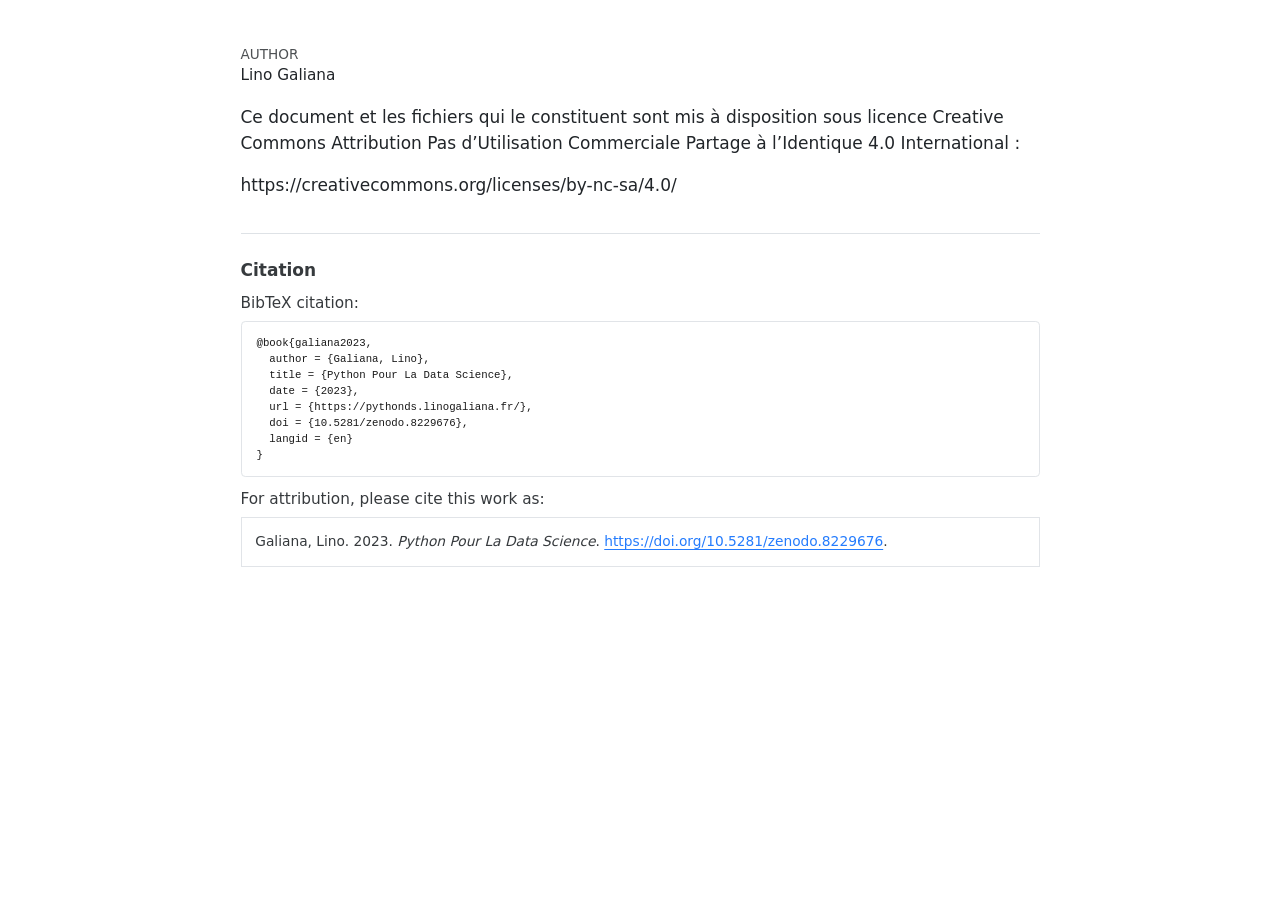
<file: LICENSE.html>
<!DOCTYPE html>
<html xmlns="http://www.w3.org/1999/xhtml" lang="en" xml:lang="en"><head>

<meta charset="utf-8">
<meta name="generator" content="quarto-1.7.33">

<meta name="viewport" content="width=device-width, initial-scale=1.0, user-scalable=yes">

<meta name="author" content="Lino Galiana">

<title>license</title>
<style>
code{white-space: pre-wrap;}
span.smallcaps{font-variant: small-caps;}
div.columns{display: flex; gap: min(4vw, 1.5em);}
div.column{flex: auto; overflow-x: auto;}
div.hanging-indent{margin-left: 1.5em; text-indent: -1.5em;}
ul.task-list{list-style: none;}
ul.task-list li input[type="checkbox"] {
  width: 0.8em;
  margin: 0 0.8em 0.2em -1em; /* quarto-specific, see https://github.com/quarto-dev/quarto-cli/issues/4556 */ 
  vertical-align: middle;
}
</style>


<script src="site_libs/quarto-nav/quarto-nav.js"></script>
<script src="site_libs/clipboard/clipboard.min.js"></script>
<script src="site_libs/quarto-search/autocomplete.umd.js"></script>
<script src="site_libs/quarto-search/fuse.min.js"></script>
<script src="site_libs/quarto-search/quarto-search.js"></script>
<meta name="quarto:offset" content="./">
<script src="site_libs/quarto-html/quarto.js" type="module"></script>
<script src="site_libs/quarto-html/tabsets/tabsets.js" type="module"></script>
<script src="site_libs/quarto-html/popper.min.js"></script>
<script src="site_libs/quarto-html/tippy.umd.min.js"></script>
<script src="site_libs/quarto-html/anchor.min.js"></script>
<link href="site_libs/quarto-html/tippy.css" rel="stylesheet">
<link href="site_libs/quarto-html/quarto-syntax-highlighting-ea385d0e468b0dd5ea5bf0780b1290d9.css" rel="stylesheet" id="quarto-text-highlighting-styles">
<script src="site_libs/bootstrap/bootstrap.min.js"></script>
<link href="site_libs/bootstrap/bootstrap-icons.css" rel="stylesheet">
<link href="site_libs/bootstrap/bootstrap-78287ec8831a14487642fcb4685aac11.min.css" rel="stylesheet" append-hash="true" id="quarto-bootstrap" data-mode="light">
<script id="quarto-search-options" type="application/json">{
  "location": "sidebar",
  "copy-button": false,
  "collapse-after": 3,
  "panel-placement": "start",
  "type": "textbox",
  "limit": 50,
  "keyboard-shortcut": [
    "f",
    "/",
    "s"
  ],
  "show-item-context": false,
  "language": {
    "search-no-results-text": "No results",
    "search-matching-documents-text": "matching documents",
    "search-copy-link-title": "Copy link to search",
    "search-hide-matches-text": "Hide additional matches",
    "search-more-match-text": "more match in this document",
    "search-more-matches-text": "more matches in this document",
    "search-clear-button-title": "Clear",
    "search-text-placeholder": "",
    "search-detached-cancel-button-title": "Cancel",
    "search-submit-button-title": "Submit",
    "search-label": "Search"
  }
}</script>


<meta name="citation_title" content="Python pour la data science">
<meta name="citation_author" content="Lino Galiana">
<meta name="citation_publication_date" content="2023">
<meta name="citation_cover_date" content="2023">
<meta name="citation_year" content="2023">
<meta name="citation_fulltext_html_url" content="https://pythonds.linogaliana.fr/">
<meta name="citation_doi" content="10.5281/zenodo.8229676">
<meta name="citation_language" content="en">
</head>

<body class="fullcontent quarto-light">

<div id="quarto-search-results"></div>
<!-- content -->
<div id="quarto-content" class="quarto-container page-columns page-rows-contents page-layout-article">
<!-- sidebar -->
<!-- margin-sidebar -->
    
<!-- main -->
<main class="content" id="quarto-document-content">

<header id="title-block-header" class="quarto-title-block default">
<div class="quarto-title">
</div>



<div class="quarto-title-meta">

    <div>
    <div class="quarto-title-meta-heading">Author</div>
    <div class="quarto-title-meta-contents">
             <p>Lino Galiana </p>
          </div>
  </div>
    
  
    
  </div>
  


</header>


<p>Ce document et les fichiers qui le constituent sont mis à disposition sous licence
Creative Commons Attribution Pas d’Utilisation Commerciale Partage à l’Identique 4.0
International :</p>
<p>https://creativecommons.org/licenses/by-nc-sa/4.0/</p>



<div id="quarto-appendix" class="default"><section class="quarto-appendix-contents" id="quarto-citation"><h2 class="anchored quarto-appendix-heading">Citation</h2><div><div class="quarto-appendix-secondary-label">BibTeX citation:</div><pre class="sourceCode code-with-copy quarto-appendix-bibtex"><code class="sourceCode bibtex">@book{galiana2023,
  author = {Galiana, Lino},
  title = {Python Pour La Data Science},
  date = {2023},
  url = {https://pythonds.linogaliana.fr/},
  doi = {10.5281/zenodo.8229676},
  langid = {en}
}
</code><button title="Copy to Clipboard" class="code-copy-button"><i class="bi"></i></button></pre><div class="quarto-appendix-secondary-label">For attribution, please cite this work as:</div><div id="ref-galiana2023" class="csl-entry quarto-appendix-citeas" role="listitem">
Galiana, Lino. 2023. <em>Python Pour La Data Science</em>. <a href="https://doi.org/10.5281/zenodo.8229676">https://doi.org/10.5281/zenodo.8229676</a>.
</div></div></section></div></main> <!-- /main -->
<script id="quarto-html-after-body" type="application/javascript">
  window.document.addEventListener("DOMContentLoaded", function (event) {
    const icon = "";
    const anchorJS = new window.AnchorJS();
    anchorJS.options = {
      placement: 'right',
      icon: icon
    };
    anchorJS.add('.anchored');
    const isCodeAnnotation = (el) => {
      for (const clz of el.classList) {
        if (clz.startsWith('code-annotation-')) {                     
          return true;
        }
      }
      return false;
    }
    const onCopySuccess = function(e) {
      // button target
      const button = e.trigger;
      // don't keep focus
      button.blur();
      // flash "checked"
      button.classList.add('code-copy-button-checked');
      var currentTitle = button.getAttribute("title");
      button.setAttribute("title", "Copied!");
      let tooltip;
      if (window.bootstrap) {
        button.setAttribute("data-bs-toggle", "tooltip");
        button.setAttribute("data-bs-placement", "left");
        button.setAttribute("data-bs-title", "Copied!");
        tooltip = new bootstrap.Tooltip(button, 
          { trigger: "manual", 
            customClass: "code-copy-button-tooltip",
            offset: [0, -8]});
        tooltip.show();    
      }
      setTimeout(function() {
        if (tooltip) {
          tooltip.hide();
          button.removeAttribute("data-bs-title");
          button.removeAttribute("data-bs-toggle");
          button.removeAttribute("data-bs-placement");
        }
        button.setAttribute("title", currentTitle);
        button.classList.remove('code-copy-button-checked');
      }, 1000);
      // clear code selection
      e.clearSelection();
    }
    const getTextToCopy = function(trigger) {
        const codeEl = trigger.previousElementSibling.cloneNode(true);
        for (const childEl of codeEl.children) {
          if (isCodeAnnotation(childEl)) {
            childEl.remove();
          }
        }
        return codeEl.innerText;
    }
    const clipboard = new window.ClipboardJS('.code-copy-button:not([data-in-quarto-modal])', {
      text: getTextToCopy
    });
    clipboard.on('success', onCopySuccess);
    if (window.document.getElementById('quarto-embedded-source-code-modal')) {
      const clipboardModal = new window.ClipboardJS('.code-copy-button[data-in-quarto-modal]', {
        text: getTextToCopy,
        container: window.document.getElementById('quarto-embedded-source-code-modal')
      });
      clipboardModal.on('success', onCopySuccess);
    }
      var localhostRegex = new RegExp(/^(?:http|https):\/\/localhost\:?[0-9]*\//);
      var mailtoRegex = new RegExp(/^mailto:/);
        var filterRegex = new RegExp("https:\/\/slidespython\.linogaliana\.fr");
      var isInternal = (href) => {
          return filterRegex.test(href) || localhostRegex.test(href) || mailtoRegex.test(href);
      }
      // Inspect non-navigation links and adorn them if external
     var links = window.document.querySelectorAll('a[href]:not(.nav-link):not(.navbar-brand):not(.toc-action):not(.sidebar-link):not(.sidebar-item-toggle):not(.pagination-link):not(.no-external):not([aria-hidden]):not(.dropdown-item):not(.quarto-navigation-tool):not(.about-link)');
      for (var i=0; i<links.length; i++) {
        const link = links[i];
        if (!isInternal(link.href)) {
          // undo the damage that might have been done by quarto-nav.js in the case of
          // links that we want to consider external
          if (link.dataset.originalHref !== undefined) {
            link.href = link.dataset.originalHref;
          }
        }
      }
    function tippyHover(el, contentFn, onTriggerFn, onUntriggerFn) {
      const config = {
        allowHTML: true,
        maxWidth: 500,
        delay: 100,
        arrow: false,
        appendTo: function(el) {
            return el.parentElement;
        },
        interactive: true,
        interactiveBorder: 10,
        theme: 'quarto',
        placement: 'bottom-start',
      };
      if (contentFn) {
        config.content = contentFn;
      }
      if (onTriggerFn) {
        config.onTrigger = onTriggerFn;
      }
      if (onUntriggerFn) {
        config.onUntrigger = onUntriggerFn;
      }
      window.tippy(el, config); 
    }
    const noterefs = window.document.querySelectorAll('a[role="doc-noteref"]');
    for (var i=0; i<noterefs.length; i++) {
      const ref = noterefs[i];
      tippyHover(ref, function() {
        // use id or data attribute instead here
        let href = ref.getAttribute('data-footnote-href') || ref.getAttribute('href');
        try { href = new URL(href).hash; } catch {}
        const id = href.replace(/^#\/?/, "");
        const note = window.document.getElementById(id);
        if (note) {
          return note.innerHTML;
        } else {
          return "";
        }
      });
    }
    const xrefs = window.document.querySelectorAll('a.quarto-xref');
    const processXRef = (id, note) => {
      // Strip column container classes
      const stripColumnClz = (el) => {
        el.classList.remove("page-full", "page-columns");
        if (el.children) {
          for (const child of el.children) {
            stripColumnClz(child);
          }
        }
      }
      stripColumnClz(note)
      if (id === null || id.startsWith('sec-')) {
        // Special case sections, only their first couple elements
        const container = document.createElement("div");
        if (note.children && note.children.length > 2) {
          container.appendChild(note.children[0].cloneNode(true));
          for (let i = 1; i < note.children.length; i++) {
            const child = note.children[i];
            if (child.tagName === "P" && child.innerText === "") {
              continue;
            } else {
              container.appendChild(child.cloneNode(true));
              break;
            }
          }
          if (window.Quarto?.typesetMath) {
            window.Quarto.typesetMath(container);
          }
          return container.innerHTML
        } else {
          if (window.Quarto?.typesetMath) {
            window.Quarto.typesetMath(note);
          }
          return note.innerHTML;
        }
      } else {
        // Remove any anchor links if they are present
        const anchorLink = note.querySelector('a.anchorjs-link');
        if (anchorLink) {
          anchorLink.remove();
        }
        if (window.Quarto?.typesetMath) {
          window.Quarto.typesetMath(note);
        }
        if (note.classList.contains("callout")) {
          return note.outerHTML;
        } else {
          return note.innerHTML;
        }
      }
    }
    for (var i=0; i<xrefs.length; i++) {
      const xref = xrefs[i];
      tippyHover(xref, undefined, function(instance) {
        instance.disable();
        let url = xref.getAttribute('href');
        let hash = undefined; 
        if (url.startsWith('#')) {
          hash = url;
        } else {
          try { hash = new URL(url).hash; } catch {}
        }
        if (hash) {
          const id = hash.replace(/^#\/?/, "");
          const note = window.document.getElementById(id);
          if (note !== null) {
            try {
              const html = processXRef(id, note.cloneNode(true));
              instance.setContent(html);
            } finally {
              instance.enable();
              instance.show();
            }
          } else {
            // See if we can fetch this
            fetch(url.split('#')[0])
            .then(res => res.text())
            .then(html => {
              const parser = new DOMParser();
              const htmlDoc = parser.parseFromString(html, "text/html");
              const note = htmlDoc.getElementById(id);
              if (note !== null) {
                const html = processXRef(id, note);
                instance.setContent(html);
              } 
            }).finally(() => {
              instance.enable();
              instance.show();
            });
          }
        } else {
          // See if we can fetch a full url (with no hash to target)
          // This is a special case and we should probably do some content thinning / targeting
          fetch(url)
          .then(res => res.text())
          .then(html => {
            const parser = new DOMParser();
            const htmlDoc = parser.parseFromString(html, "text/html");
            const note = htmlDoc.querySelector('main.content');
            if (note !== null) {
              // This should only happen for chapter cross references
              // (since there is no id in the URL)
              // remove the first header
              if (note.children.length > 0 && note.children[0].tagName === "HEADER") {
                note.children[0].remove();
              }
              const html = processXRef(null, note);
              instance.setContent(html);
            } 
          }).finally(() => {
            instance.enable();
            instance.show();
          });
        }
      }, function(instance) {
      });
    }
        let selectedAnnoteEl;
        const selectorForAnnotation = ( cell, annotation) => {
          let cellAttr = 'data-code-cell="' + cell + '"';
          let lineAttr = 'data-code-annotation="' +  annotation + '"';
          const selector = 'span[' + cellAttr + '][' + lineAttr + ']';
          return selector;
        }
        const selectCodeLines = (annoteEl) => {
          const doc = window.document;
          const targetCell = annoteEl.getAttribute("data-target-cell");
          const targetAnnotation = annoteEl.getAttribute("data-target-annotation");
          const annoteSpan = window.document.querySelector(selectorForAnnotation(targetCell, targetAnnotation));
          const lines = annoteSpan.getAttribute("data-code-lines").split(",");
          const lineIds = lines.map((line) => {
            return targetCell + "-" + line;
          })
          let top = null;
          let height = null;
          let parent = null;
          if (lineIds.length > 0) {
              //compute the position of the single el (top and bottom and make a div)
              const el = window.document.getElementById(lineIds[0]);
              top = el.offsetTop;
              height = el.offsetHeight;
              parent = el.parentElement.parentElement;
            if (lineIds.length > 1) {
              const lastEl = window.document.getElementById(lineIds[lineIds.length - 1]);
              const bottom = lastEl.offsetTop + lastEl.offsetHeight;
              height = bottom - top;
            }
            if (top !== null && height !== null && parent !== null) {
              // cook up a div (if necessary) and position it 
              let div = window.document.getElementById("code-annotation-line-highlight");
              if (div === null) {
                div = window.document.createElement("div");
                div.setAttribute("id", "code-annotation-line-highlight");
                div.style.position = 'absolute';
                parent.appendChild(div);
              }
              div.style.top = top - 2 + "px";
              div.style.height = height + 4 + "px";
              div.style.left = 0;
              let gutterDiv = window.document.getElementById("code-annotation-line-highlight-gutter");
              if (gutterDiv === null) {
                gutterDiv = window.document.createElement("div");
                gutterDiv.setAttribute("id", "code-annotation-line-highlight-gutter");
                gutterDiv.style.position = 'absolute';
                const codeCell = window.document.getElementById(targetCell);
                const gutter = codeCell.querySelector('.code-annotation-gutter');
                gutter.appendChild(gutterDiv);
              }
              gutterDiv.style.top = top - 2 + "px";
              gutterDiv.style.height = height + 4 + "px";
            }
            selectedAnnoteEl = annoteEl;
          }
        };
        const unselectCodeLines = () => {
          const elementsIds = ["code-annotation-line-highlight", "code-annotation-line-highlight-gutter"];
          elementsIds.forEach((elId) => {
            const div = window.document.getElementById(elId);
            if (div) {
              div.remove();
            }
          });
          selectedAnnoteEl = undefined;
        };
          // Handle positioning of the toggle
      window.addEventListener(
        "resize",
        throttle(() => {
          elRect = undefined;
          if (selectedAnnoteEl) {
            selectCodeLines(selectedAnnoteEl);
          }
        }, 10)
      );
      function throttle(fn, ms) {
      let throttle = false;
      let timer;
        return (...args) => {
          if(!throttle) { // first call gets through
              fn.apply(this, args);
              throttle = true;
          } else { // all the others get throttled
              if(timer) clearTimeout(timer); // cancel #2
              timer = setTimeout(() => {
                fn.apply(this, args);
                timer = throttle = false;
              }, ms);
          }
        };
      }
        // Attach click handler to the DT
        const annoteDls = window.document.querySelectorAll('dt[data-target-cell]');
        for (const annoteDlNode of annoteDls) {
          annoteDlNode.addEventListener('click', (event) => {
            const clickedEl = event.target;
            if (clickedEl !== selectedAnnoteEl) {
              unselectCodeLines();
              const activeEl = window.document.querySelector('dt[data-target-cell].code-annotation-active');
              if (activeEl) {
                activeEl.classList.remove('code-annotation-active');
              }
              selectCodeLines(clickedEl);
              clickedEl.classList.add('code-annotation-active');
            } else {
              // Unselect the line
              unselectCodeLines();
              clickedEl.classList.remove('code-annotation-active');
            }
          });
        }
    const findCites = (el) => {
      const parentEl = el.parentElement;
      if (parentEl) {
        const cites = parentEl.dataset.cites;
        if (cites) {
          return {
            el,
            cites: cites.split(' ')
          };
        } else {
          return findCites(el.parentElement)
        }
      } else {
        return undefined;
      }
    };
    var bibliorefs = window.document.querySelectorAll('a[role="doc-biblioref"]');
    for (var i=0; i<bibliorefs.length; i++) {
      const ref = bibliorefs[i];
      const citeInfo = findCites(ref);
      if (citeInfo) {
        tippyHover(citeInfo.el, function() {
          var popup = window.document.createElement('div');
          citeInfo.cites.forEach(function(cite) {
            var citeDiv = window.document.createElement('div');
            citeDiv.classList.add('hanging-indent');
            citeDiv.classList.add('csl-entry');
            var biblioDiv = window.document.getElementById('ref-' + cite);
            if (biblioDiv) {
              citeDiv.innerHTML = biblioDiv.innerHTML;
            }
            popup.appendChild(citeDiv);
          });
          return popup.innerHTML;
        });
      }
    }
  });
  </script>
</div> <!-- /content -->




</body></html>
</file>
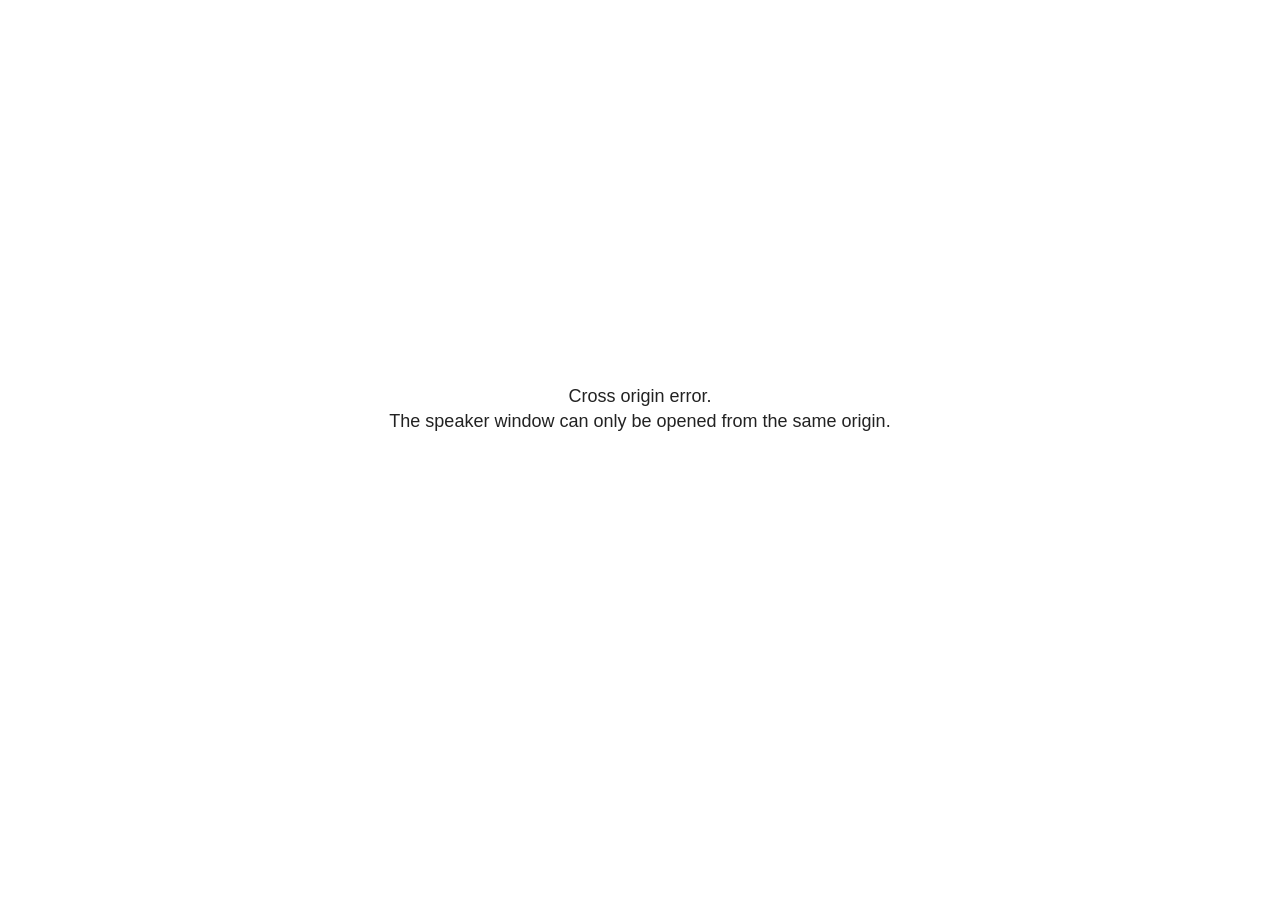
<file: site_libs/revealjs/plugin/notes/speaker-view.html>
<!--
	NOTE: You need to build the notes plugin after making changes to this file.
-->
<html lang="en">
	<head>
		<meta charset="utf-8">

		<title>reveal.js - Speaker View</title>

		<style>
			body {
				font-family: Helvetica;
				font-size: 18px;
			}

			#current-slide,
			#upcoming-slide,
			#speaker-controls {
				padding: 6px;
				box-sizing: border-box;
				-moz-box-sizing: border-box;
			}

			#current-slide iframe,
			#upcoming-slide iframe {
				width: 100%;
				height: 100%;
				border: 1px solid #ddd;
			}

			#current-slide .label,
			#upcoming-slide .label {
				position: absolute;
				top: 10px;
				left: 10px;
				z-index: 2;
			}

			#connection-status {
				position: absolute;
				top: 0;
				left: 0;
				width: 100%;
				height: 100%;
				z-index: 20;
				padding: 30% 20% 20% 20%;
				font-size: 18px;
				color: #222;
				background: #fff;
				text-align: center;
				box-sizing: border-box;
				line-height: 1.4;
			}

			.overlay-element {
				height: 34px;
				line-height: 34px;
				padding: 0 10px;
				text-shadow: none;
				background: rgba( 220, 220, 220, 0.8 );
				color: #222;
				font-size: 14px;
			}

			.overlay-element.interactive:hover {
				background: rgba( 220, 220, 220, 1 );
			}

			#current-slide {
				position: absolute;
				width: 60%;
				height: 100%;
				top: 0;
				left: 0;
				padding-right: 0;
			}

			#upcoming-slide {
				position: absolute;
				width: 40%;
				height: 40%;
				right: 0;
				top: 0;
			}

			/* Speaker controls */
			#speaker-controls {
				position: absolute;
				top: 40%;
				right: 0;
				width: 40%;
				height: 60%;
				overflow: auto;
				font-size: 18px;
			}

				.speaker-controls-time.hidden,
				.speaker-controls-notes.hidden {
					display: none;
				}

				.speaker-controls-time .label,
				.speaker-controls-pace .label,
				.speaker-controls-notes .label {
					text-transform: uppercase;
					font-weight: normal;
					font-size: 0.66em;
					color: #666;
					margin: 0;
				}

				.speaker-controls-time, .speaker-controls-pace {
					border-bottom: 1px solid rgba( 200, 200, 200, 0.5 );
					margin-bottom: 10px;
					padding: 10px 16px;
					padding-bottom: 20px;
					cursor: pointer;
				}

				.speaker-controls-time .reset-button {
					opacity: 0;
					float: right;
					color: #666;
					text-decoration: none;
				}
				.speaker-controls-time:hover .reset-button {
					opacity: 1;
				}

				.speaker-controls-time .timer,
				.speaker-controls-time .clock {
					width: 50%;
				}

				.speaker-controls-time .timer,
				.speaker-controls-time .clock,
				.speaker-controls-time .pacing .hours-value,
				.speaker-controls-time .pacing .minutes-value,
				.speaker-controls-time .pacing .seconds-value {
					font-size: 1.9em;
				}

				.speaker-controls-time .timer {
					float: left;
				}

				.speaker-controls-time .clock {
					float: right;
					text-align: right;
				}

				.speaker-controls-time span.mute {
					opacity: 0.3;
				}

				.speaker-controls-time .pacing-title {
					margin-top: 5px;
				}

				.speaker-controls-time .pacing.ahead {
					color: blue;
				}

				.speaker-controls-time .pacing.on-track {
					color: green;
				}

				.speaker-controls-time .pacing.behind {
					color: red;
				}

				.speaker-controls-notes {
					padding: 10px 16px;
				}

				.speaker-controls-notes .value {
					margin-top: 5px;
					line-height: 1.4;
					font-size: 1.2em;
				}

			/* Layout selector */
			#speaker-layout {
				position: absolute;
				top: 10px;
				right: 10px;
				color: #222;
				z-index: 10;
			}
				#speaker-layout select {
					position: absolute;
					width: 100%;
					height: 100%;
					top: 0;
					left: 0;
					border: 0;
					box-shadow: 0;
					cursor: pointer;
					opacity: 0;

					font-size: 1em;
					background-color: transparent;

					-moz-appearance: none;
					-webkit-appearance: none;
					-webkit-tap-highlight-color: rgba(0, 0, 0, 0);
				}

				#speaker-layout select:focus {
					outline: none;
					box-shadow: none;
				}

			.clear {
				clear: both;
			}

			/* Speaker layout: Wide */
			body[data-speaker-layout="wide"] #current-slide,
			body[data-speaker-layout="wide"] #upcoming-slide {
				width: 50%;
				height: 45%;
				padding: 6px;
			}

			body[data-speaker-layout="wide"] #current-slide {
				top: 0;
				left: 0;
			}

			body[data-speaker-layout="wide"] #upcoming-slide {
				top: 0;
				left: 50%;
			}

			body[data-speaker-layout="wide"] #speaker-controls {
				top: 45%;
				left: 0;
				width: 100%;
				height: 50%;
				font-size: 1.25em;
			}

			/* Speaker layout: Tall */
			body[data-speaker-layout="tall"] #current-slide,
			body[data-speaker-layout="tall"] #upcoming-slide {
				width: 45%;
				height: 50%;
				padding: 6px;
			}

			body[data-speaker-layout="tall"] #current-slide {
				top: 0;
				left: 0;
			}

			body[data-speaker-layout="tall"] #upcoming-slide {
				top: 50%;
				left: 0;
			}

			body[data-speaker-layout="tall"] #speaker-controls {
				padding-top: 40px;
				top: 0;
				left: 45%;
				width: 55%;
				height: 100%;
				font-size: 1.25em;
			}

			/* Speaker layout: Notes only */
			body[data-speaker-layout="notes-only"] #current-slide,
			body[data-speaker-layout="notes-only"] #upcoming-slide {
				display: none;
			}

			body[data-speaker-layout="notes-only"] #speaker-controls {
				padding-top: 40px;
				top: 0;
				left: 0;
				width: 100%;
				height: 100%;
				font-size: 1.25em;
			}

			@media screen and (max-width: 1080px) {
				body[data-speaker-layout="default"] #speaker-controls {
					font-size: 16px;
				}
			}

			@media screen and (max-width: 900px) {
				body[data-speaker-layout="default"] #speaker-controls {
					font-size: 14px;
				}
			}

			@media screen and (max-width: 800px) {
				body[data-speaker-layout="default"] #speaker-controls {
					font-size: 12px;
				}
			}

		</style>
	</head>

	<body>

		<div id="connection-status">Loading speaker view...</div>

		<div id="current-slide"></div>
		<div id="upcoming-slide"><span class="overlay-element label">Upcoming</span></div>
		<div id="speaker-controls">
			<div class="speaker-controls-time">
				<h4 class="label">Time <span class="reset-button">Click to Reset</span></h4>
				<div class="clock">
					<span class="clock-value">0:00 AM</span>
				</div>
				<div class="timer">
					<span class="hours-value">00</span><span class="minutes-value">:00</span><span class="seconds-value">:00</span>
				</div>
				<div class="clear"></div>

				<h4 class="label pacing-title" style="display: none">Pacing – Time to finish current slide</h4>
				<div class="pacing" style="display: none">
					<span class="hours-value">00</span><span class="minutes-value">:00</span><span class="seconds-value">:00</span>
				</div>
			</div>

			<div class="speaker-controls-notes hidden">
				<h4 class="label">Notes</h4>
				<div class="value"></div>
			</div>
		</div>
		<div id="speaker-layout" class="overlay-element interactive">
			<span class="speaker-layout-label"></span>
			<select class="speaker-layout-dropdown"></select>
		</div>

		<script>

			(function() {

				var notes,
					notesValue,
					currentState,
					currentSlide,
					upcomingSlide,
					layoutLabel,
					layoutDropdown,
					pendingCalls = {},
					lastRevealApiCallId = 0,
					connected = false

				var connectionStatus = document.querySelector( '#connection-status' );

				var SPEAKER_LAYOUTS = {
					'default': 'Default',
					'wide': 'Wide',
					'tall': 'Tall',
					'notes-only': 'Notes only'
				};

				setupLayout();

				let openerOrigin;

				try {
					openerOrigin = window.opener.location.origin;
				}
				catch ( error ) { console.warn( error ) }

				// In order to prevent XSS, the speaker view will only run if its
				// opener has the same origin as itself
				if( window.location.origin !== openerOrigin ) {
					connectionStatus.innerHTML = 'Cross origin error.<br>The speaker window can only be opened from the same origin.';
					return;
				}

				var connectionTimeout = setTimeout( function() {
					connectionStatus.innerHTML = 'Error connecting to main window.<br>Please try closing and reopening the speaker view.';
				}, 5000 );

				window.addEventListener( 'message', function( event ) {

					// Validate the origin of all messages to avoid parsing messages
					// that aren't meant for us. Ignore when running off file:// so
					// that the speaker view continues to work without a web server.
					if( window.location.origin !== event.origin && window.location.origin !== 'file://' ) {
						return
					}

					clearTimeout( connectionTimeout );
					connectionStatus.style.display = 'none';

					var data = JSON.parse( event.data );

					// The overview mode is only useful to the reveal.js instance
					// where navigation occurs so we don't sync it
					if( data.state ) delete data.state.overview;

					// Messages sent by the notes plugin inside of the main window
					if( data && data.namespace === 'reveal-notes' ) {
						if( data.type === 'connect' ) {
							handleConnectMessage( data );
						}
						else if( data.type === 'state' ) {
							handleStateMessage( data );
						}
						else if( data.type === 'return' ) {
							pendingCalls[data.callId](data.result);
							delete pendingCalls[data.callId];
						}
					}
					// Messages sent by the reveal.js inside of the current slide preview
					else if( data && data.namespace === 'reveal' ) {
						if( /ready/.test( data.eventName ) ) {
							// Send a message back to notify that the handshake is complete
							window.opener.postMessage( JSON.stringify({ namespace: 'reveal-notes', type: 'connected'} ), '*' );
						}
						else if( /slidechanged|fragmentshown|fragmenthidden|paused|resumed/.test( data.eventName ) && currentState !== JSON.stringify( data.state ) ) {

							dispatchStateToMainWindow( data.state );

						}
					}

				} );

				/**
				 * Updates the presentation in the main window to match the state
				 * of the presentation in the notes window.
				 */
				const dispatchStateToMainWindow = debounce(( state ) => {
					window.opener.postMessage( JSON.stringify({ method: 'setState', args: [ state ]} ), '*' );
				}, 500);

				/**
				 * Asynchronously calls the Reveal.js API of the main frame.
				 */
				function callRevealApi( methodName, methodArguments, callback ) {

					var callId = ++lastRevealApiCallId;
					pendingCalls[callId] = callback;
					window.opener.postMessage( JSON.stringify( {
						namespace: 'reveal-notes',
						type: 'call',
						callId: callId,
						methodName: methodName,
						arguments: methodArguments
					} ), '*' );

				}

				/**
				 * Called when the main window is trying to establish a
				 * connection.
				 */
				function handleConnectMessage( data ) {

					if( connected === false ) {
						connected = true;

						setupIframes( data );
						setupKeyboard();
						setupNotes();
						setupTimer();
						setupHeartbeat();
					}

				}

				/**
				 * Called when the main window sends an updated state.
				 */
				function handleStateMessage( data ) {

					// Store the most recently set state to avoid circular loops
					// applying the same state
					currentState = JSON.stringify( data.state );

					// No need for updating the notes in case of fragment changes
					if ( data.notes ) {
						notes.classList.remove( 'hidden' );
						notesValue.style.whiteSpace = data.whitespace;
						if( data.markdown ) {
							notesValue.innerHTML = marked( data.notes );
						}
						else {
							notesValue.innerHTML = data.notes;
						}
					}
					else {
						notes.classList.add( 'hidden' );
					}

					// Update the note slides
					currentSlide.contentWindow.postMessage( JSON.stringify({ method: 'setState', args: [ data.state ] }), '*' );
					upcomingSlide.contentWindow.postMessage( JSON.stringify({ method: 'setState', args: [ data.state ] }), '*' );
					upcomingSlide.contentWindow.postMessage( JSON.stringify({ method: 'next' }), '*' );

				}

				// Limit to max one state update per X ms
				handleStateMessage = debounce( handleStateMessage, 200 );

				/**
				 * Forward keyboard events to the current slide window.
				 * This enables keyboard events to work even if focus
				 * isn't set on the current slide iframe.
				 *
				 * Block F5 default handling, it reloads and disconnects
				 * the speaker notes window.
				 */
				function setupKeyboard() {

					document.addEventListener( 'keydown', function( event ) {
						if( event.keyCode === 116 || ( event.metaKey && event.keyCode === 82 ) ) {
							event.preventDefault();
							return false;
						}
						currentSlide.contentWindow.postMessage( JSON.stringify({ method: 'triggerKey', args: [ event.keyCode ] }), '*' );
					} );

				}

				/**
				 * Creates the preview iframes.
				 */
				function setupIframes( data ) {

					var params = [
						'receiver',
						'progress=false',
						'history=false',
						'transition=none',
						'autoSlide=0',
						'backgroundTransition=none'
					].join( '&' );

					var urlSeparator = /\?/.test(data.url) ? '&' : '?';
					var hash = '#/' + data.state.indexh + '/' + data.state.indexv;
					var currentURL = data.url + urlSeparator + params + '&scrollActivationWidth=false&postMessageEvents=true' + hash;
					var upcomingURL = data.url + urlSeparator + params + '&scrollActivationWidth=false&controls=false' + hash;

					currentSlide = document.createElement( 'iframe' );
					currentSlide.setAttribute( 'width', 1280 );
					currentSlide.setAttribute( 'height', 1024 );
					currentSlide.setAttribute( 'src', currentURL );
					document.querySelector( '#current-slide' ).appendChild( currentSlide );

					upcomingSlide = document.createElement( 'iframe' );
					upcomingSlide.setAttribute( 'width', 640 );
					upcomingSlide.setAttribute( 'height', 512 );
					upcomingSlide.setAttribute( 'src', upcomingURL );
					document.querySelector( '#upcoming-slide' ).appendChild( upcomingSlide );

				}

				/**
				 * Setup the notes UI.
				 */
				function setupNotes() {

					notes = document.querySelector( '.speaker-controls-notes' );
					notesValue = document.querySelector( '.speaker-controls-notes .value' );

				}

				/**
				 * We send out a heartbeat at all times to ensure we can
				 * reconnect with the main presentation window after reloads.
				 */
				function setupHeartbeat() {

					setInterval( () => {
						window.opener.postMessage( JSON.stringify({ namespace: 'reveal-notes', type: 'heartbeat'} ), '*' );
					}, 1000 );

				}

				function getTimings( callback ) {

					callRevealApi( 'getSlidesAttributes', [], function ( slideAttributes ) {
						callRevealApi( 'getConfig', [], function ( config ) {
							var totalTime = config.totalTime;
							var minTimePerSlide = config.minimumTimePerSlide || 0;
							var defaultTiming = config.defaultTiming;
							if ((defaultTiming == null) && (totalTime == null)) {
								callback(null);
								return;
							}
							// Setting totalTime overrides defaultTiming
							if (totalTime) {
								defaultTiming = 0;
							}
							var timings = [];
							for ( var i in slideAttributes ) {
								var slide = slideAttributes[ i ];
								var timing = defaultTiming;
								if( slide.hasOwnProperty( 'data-timing' )) {
									var t = slide[ 'data-timing' ];
									timing = parseInt(t);
									if( isNaN(timing) ) {
										console.warn("Could not parse timing '" + t + "' of slide " + i + "; using default of " + defaultTiming);
										timing = defaultTiming;
									}
								}
								timings.push(timing);
							}
							if ( totalTime ) {
								// After we've allocated time to individual slides, we summarize it and
								// subtract it from the total time
								var remainingTime = totalTime - timings.reduce( function(a, b) { return a + b; }, 0 );
								// The remaining time is divided by the number of slides that have 0 seconds
								// allocated at the moment, giving the average time-per-slide on the remaining slides
								var remainingSlides = (timings.filter( function(x) { return x == 0 }) ).length
								var timePerSlide = Math.round( remainingTime / remainingSlides, 0 )
								// And now we replace every zero-value timing with that average
								timings = timings.map( function(x) { return (x==0 ? timePerSlide : x) } );
							}
							var slidesUnderMinimum = timings.filter( function(x) { return (x < minTimePerSlide) } ).length
							if ( slidesUnderMinimum ) {
								message = "The pacing time for " + slidesUnderMinimum + " slide(s) is under the configured minimum of " + minTimePerSlide + " seconds. Check the data-timing attribute on individual slides, or consider increasing the totalTime or minimumTimePerSlide configuration options (or removing some slides).";
								alert(message);
							}
							callback( timings );
						} );
					} );

				}

				/**
				 * Return the number of seconds allocated for presenting
				 * all slides up to and including this one.
				 */
				function getTimeAllocated( timings, callback ) {

					callRevealApi( 'getSlidePastCount', [], function ( currentSlide ) {
						var allocated = 0;
						for (var i in timings.slice(0, currentSlide + 1)) {
							allocated += timings[i];
						}
						callback( allocated );
					} );

				}

				/**
				 * Create the timer and clock and start updating them
				 * at an interval.
				 */
				function setupTimer() {

					var start = new Date(),
					timeEl = document.querySelector( '.speaker-controls-time' ),
					clockEl = timeEl.querySelector( '.clock-value' ),
					hoursEl = timeEl.querySelector( '.hours-value' ),
					minutesEl = timeEl.querySelector( '.minutes-value' ),
					secondsEl = timeEl.querySelector( '.seconds-value' ),
					pacingTitleEl = timeEl.querySelector( '.pacing-title' ),
					pacingEl = timeEl.querySelector( '.pacing' ),
					pacingHoursEl = pacingEl.querySelector( '.hours-value' ),
					pacingMinutesEl = pacingEl.querySelector( '.minutes-value' ),
					pacingSecondsEl = pacingEl.querySelector( '.seconds-value' );

					var timings = null;
					getTimings( function ( _timings ) {

						timings = _timings;
						if (_timings !== null) {
							pacingTitleEl.style.removeProperty('display');
							pacingEl.style.removeProperty('display');
						}

						// Update once directly
						_updateTimer();

						// Then update every second
						setInterval( _updateTimer, 1000 );

					} );


					function _resetTimer() {

						if (timings == null) {
							start = new Date();
							_updateTimer();
						}
						else {
							// Reset timer to beginning of current slide
							getTimeAllocated( timings, function ( slideEndTimingSeconds ) {
								var slideEndTiming = slideEndTimingSeconds * 1000;
								callRevealApi( 'getSlidePastCount', [], function ( currentSlide ) {
									var currentSlideTiming = timings[currentSlide] * 1000;
									var previousSlidesTiming = slideEndTiming - currentSlideTiming;
									var now = new Date();
									start = new Date(now.getTime() - previousSlidesTiming);
									_updateTimer();
								} );
							} );
						}

					}

					timeEl.addEventListener( 'click', function() {
						_resetTimer();
						return false;
					} );

					function _displayTime( hrEl, minEl, secEl, time) {

						var sign = Math.sign(time) == -1 ? "-" : "";
						time = Math.abs(Math.round(time / 1000));
						var seconds = time % 60;
						var minutes = Math.floor( time / 60 ) % 60 ;
						var hours = Math.floor( time / ( 60 * 60 )) ;
						hrEl.innerHTML = sign + zeroPadInteger( hours );
						if (hours == 0) {
							hrEl.classList.add( 'mute' );
						}
						else {
							hrEl.classList.remove( 'mute' );
						}
						minEl.innerHTML = ':' + zeroPadInteger( minutes );
						if (hours == 0 && minutes == 0) {
							minEl.classList.add( 'mute' );
						}
						else {
							minEl.classList.remove( 'mute' );
						}
						secEl.innerHTML = ':' + zeroPadInteger( seconds );
					}

					function _updateTimer() {

						var diff, hours, minutes, seconds,
						now = new Date();

						diff = now.getTime() - start.getTime();

						clockEl.innerHTML = now.toLocaleTimeString( 'en-US', { hour12: true, hour: '2-digit', minute:'2-digit' } );
						_displayTime( hoursEl, minutesEl, secondsEl, diff );
						if (timings !== null) {
							_updatePacing(diff);
						}

					}

					function _updatePacing(diff) {

						getTimeAllocated( timings, function ( slideEndTimingSeconds ) {
							var slideEndTiming = slideEndTimingSeconds * 1000;

							callRevealApi( 'getSlidePastCount', [], function ( currentSlide ) {
								var currentSlideTiming = timings[currentSlide] * 1000;
								var timeLeftCurrentSlide = slideEndTiming - diff;
								if (timeLeftCurrentSlide < 0) {
									pacingEl.className = 'pacing behind';
								}
								else if (timeLeftCurrentSlide < currentSlideTiming) {
									pacingEl.className = 'pacing on-track';
								}
								else {
									pacingEl.className = 'pacing ahead';
								}
								_displayTime( pacingHoursEl, pacingMinutesEl, pacingSecondsEl, timeLeftCurrentSlide );
							} );
						} );
					}

				}

				/**
				 * Sets up the speaker view layout and layout selector.
				 */
				function setupLayout() {

					layoutDropdown = document.querySelector( '.speaker-layout-dropdown' );
					layoutLabel = document.querySelector( '.speaker-layout-label' );

					// Render the list of available layouts
					for( var id in SPEAKER_LAYOUTS ) {
						var option = document.createElement( 'option' );
						option.setAttribute( 'value', id );
						option.textContent = SPEAKER_LAYOUTS[ id ];
						layoutDropdown.appendChild( option );
					}

					// Monitor the dropdown for changes
					layoutDropdown.addEventListener( 'change', function( event ) {

						setLayout( layoutDropdown.value );

					}, false );

					// Restore any currently persisted layout
					setLayout( getLayout() );

				}

				/**
				 * Sets a new speaker view layout. The layout is persisted
				 * in local storage.
				 */
				function setLayout( value ) {

					var title = SPEAKER_LAYOUTS[ value ];

					layoutLabel.innerHTML = 'Layout' + ( title ? ( ': ' + title ) : '' );
					layoutDropdown.value = value;

					document.body.setAttribute( 'data-speaker-layout', value );

					// Persist locally
					if( supportsLocalStorage() ) {
						window.localStorage.setItem( 'reveal-speaker-layout', value );
					}

				}

				/**
				 * Returns the ID of the most recently set speaker layout
				 * or our default layout if none has been set.
				 */
				function getLayout() {

					if( supportsLocalStorage() ) {
						var layout = window.localStorage.getItem( 'reveal-speaker-layout' );
						if( layout ) {
							return layout;
						}
					}

					// Default to the first record in the layouts hash
					for( var id in SPEAKER_LAYOUTS ) {
						return id;
					}

				}

				function supportsLocalStorage() {

					try {
						localStorage.setItem('test', 'test');
						localStorage.removeItem('test');
						return true;
					}
					catch( e ) {
						return false;
					}

				}

				function zeroPadInteger( num ) {

					var str = '00' + parseInt( num );
					return str.substring( str.length - 2 );

				}

				/**
				 * Limits the frequency at which a function can be called.
				 */
				function debounce( fn, ms ) {

					var lastTime = 0,
						timeout;

					return function() {

						var args = arguments;
						var context = this;

						clearTimeout( timeout );

						var timeSinceLastCall = Date.now() - lastTime;
						if( timeSinceLastCall > ms ) {
							fn.apply( context, args );
							lastTime = Date.now();
						}
						else {
							timeout = setTimeout( function() {
								fn.apply( context, args );
								lastTime = Date.now();
							}, ms - timeSinceLastCall );
						}

					}

				}

			})();

		</script>
	</body>
</html>
</file>
<file: site_libs/quarto-html/tippy.css>
.tippy-box[data-animation=fade][data-state=hidden]{opacity:0}[data-tippy-root]{max-width:calc(100vw - 10px)}.tippy-box{position:relative;background-color:#333;color:#fff;border-radius:4px;font-size:14px;line-height:1.4;white-space:normal;outline:0;transition-property:transform,visibility,opacity}.tippy-box[data-placement^=top]>.tippy-arrow{bottom:0}.tippy-box[data-placement^=top]>.tippy-arrow:before{bottom:-7px;left:0;border-width:8px 8px 0;border-top-color:initial;transform-origin:center top}.tippy-box[data-placement^=bottom]>.tippy-arrow{top:0}.tippy-box[data-placement^=bottom]>.tippy-arrow:before{top:-7px;left:0;border-width:0 8px 8px;border-bottom-color:initial;transform-origin:center bottom}.tippy-box[data-placement^=left]>.tippy-arrow{right:0}.tippy-box[data-placement^=left]>.tippy-arrow:before{border-width:8px 0 8px 8px;border-left-color:initial;right:-7px;transform-origin:center left}.tippy-box[data-placement^=right]>.tippy-arrow{left:0}.tippy-box[data-placement^=right]>.tippy-arrow:before{left:-7px;border-width:8px 8px 8px 0;border-right-color:initial;transform-origin:center right}.tippy-box[data-inertia][data-state=visible]{transition-timing-function:cubic-bezier(.54,1.5,.38,1.11)}.tippy-arrow{width:16px;height:16px;color:#333}.tippy-arrow:before{content:"";position:absolute;border-color:transparent;border-style:solid}.tippy-content{position:relative;padding:5px 9px;z-index:1}
</file>
<file: site_libs/quarto-html/quarto-syntax-highlighting-ea385d0e468b0dd5ea5bf0780b1290d9.css>
/* quarto syntax highlight colors */
:root {
  --quarto-hl-ot-color: #003B4F;
  --quarto-hl-at-color: #657422;
  --quarto-hl-ss-color: #20794D;
  --quarto-hl-an-color: #5E5E5E;
  --quarto-hl-fu-color: #4758AB;
  --quarto-hl-st-color: #20794D;
  --quarto-hl-cf-color: #003B4F;
  --quarto-hl-op-color: #5E5E5E;
  --quarto-hl-er-color: #AD0000;
  --quarto-hl-bn-color: #AD0000;
  --quarto-hl-al-color: #AD0000;
  --quarto-hl-va-color: #111111;
  --quarto-hl-bu-color: inherit;
  --quarto-hl-ex-color: inherit;
  --quarto-hl-pp-color: #AD0000;
  --quarto-hl-in-color: #5E5E5E;
  --quarto-hl-vs-color: #20794D;
  --quarto-hl-wa-color: #5E5E5E;
  --quarto-hl-do-color: #5E5E5E;
  --quarto-hl-im-color: #00769E;
  --quarto-hl-ch-color: #20794D;
  --quarto-hl-dt-color: #AD0000;
  --quarto-hl-fl-color: #AD0000;
  --quarto-hl-co-color: #5E5E5E;
  --quarto-hl-cv-color: #5E5E5E;
  --quarto-hl-cn-color: #8f5902;
  --quarto-hl-sc-color: #5E5E5E;
  --quarto-hl-dv-color: #AD0000;
  --quarto-hl-kw-color: #003B4F;
}

/* other quarto variables */
:root {
  --quarto-font-monospace: SFMono-Regular, Menlo, Monaco, Consolas, "Liberation Mono", "Courier New", monospace;
}

/* syntax highlight based on Pandoc's rules */
pre > code.sourceCode > span {
  color: #003B4F;
}

code.sourceCode > span {
  color: #003B4F;
}

div.sourceCode,
div.sourceCode pre.sourceCode {
  color: #003B4F;
}

/* Normal */
code span {
  color: #003B4F;
}

/* Alert */
code span.al {
  color: #AD0000;
  font-style: inherit;
}

/* Annotation */
code span.an {
  color: #5E5E5E;
  font-style: inherit;
}

/* Attribute */
code span.at {
  color: #657422;
  font-style: inherit;
}

/* BaseN */
code span.bn {
  color: #AD0000;
  font-style: inherit;
}

/* BuiltIn */
code span.bu {
  font-style: inherit;
}

/* ControlFlow */
code span.cf {
  color: #003B4F;
  font-weight: bold;
  font-style: inherit;
}

/* Char */
code span.ch {
  color: #20794D;
  font-style: inherit;
}

/* Constant */
code span.cn {
  color: #8f5902;
  font-style: inherit;
}

/* Comment */
code span.co {
  color: #5E5E5E;
  font-style: inherit;
}

/* CommentVar */
code span.cv {
  color: #5E5E5E;
  font-style: italic;
}

/* Documentation */
code span.do {
  color: #5E5E5E;
  font-style: italic;
}

/* DataType */
code span.dt {
  color: #AD0000;
  font-style: inherit;
}

/* DecVal */
code span.dv {
  color: #AD0000;
  font-style: inherit;
}

/* Error */
code span.er {
  color: #AD0000;
  font-style: inherit;
}

/* Extension */
code span.ex {
  font-style: inherit;
}

/* Float */
code span.fl {
  color: #AD0000;
  font-style: inherit;
}

/* Function */
code span.fu {
  color: #4758AB;
  font-style: inherit;
}

/* Import */
code span.im {
  color: #00769E;
  font-style: inherit;
}

/* Information */
code span.in {
  color: #5E5E5E;
  font-style: inherit;
}

/* Keyword */
code span.kw {
  color: #003B4F;
  font-weight: bold;
  font-style: inherit;
}

/* Operator */
code span.op {
  color: #5E5E5E;
  font-style: inherit;
}

/* Other */
code span.ot {
  color: #003B4F;
  font-style: inherit;
}

/* Preprocessor */
code span.pp {
  color: #AD0000;
  font-style: inherit;
}

/* SpecialChar */
code span.sc {
  color: #5E5E5E;
  font-style: inherit;
}

/* SpecialString */
code span.ss {
  color: #20794D;
  font-style: inherit;
}

/* String */
code span.st {
  color: #20794D;
  font-style: inherit;
}

/* Variable */
code span.va {
  color: #111111;
  font-style: inherit;
}

/* VerbatimString */
code span.vs {
  color: #20794D;
  font-style: inherit;
}

/* Warning */
code span.wa {
  color: #5E5E5E;
  font-style: italic;
}

.prevent-inlining {
  content: "</";
}

/*# sourceMappingURL=538754cbb4183396a2435bcb80637e05.css.map */
</file>
